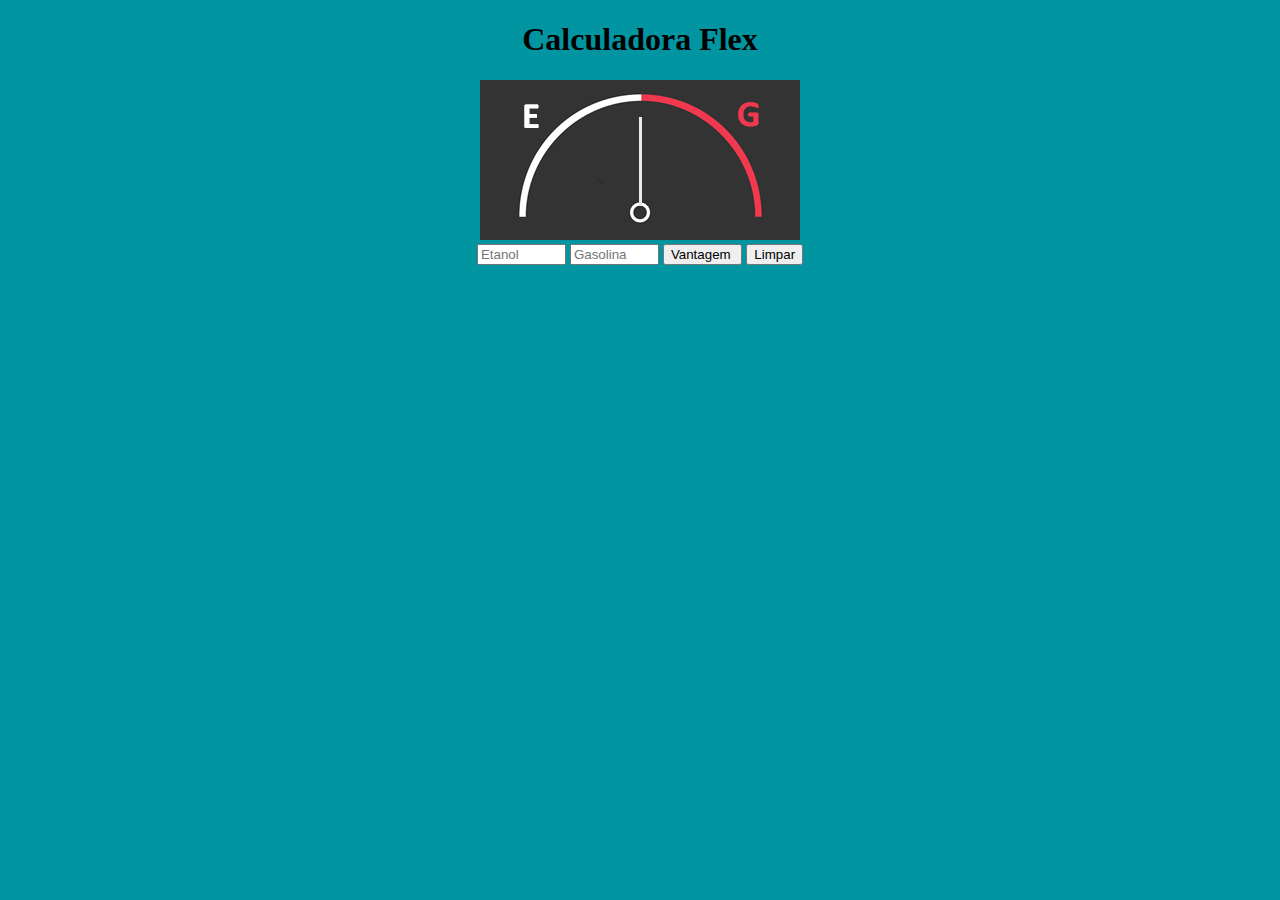
<file: Js,José/AppFlex/index.html>
<!DOCTYPE html>
<html lang="pt-br">

<head>
    <meta charset="UTF-8">
    <meta http-equiv="X-UA-Compatible" content="IE=edge">
    <meta name="viewport" content="width=device-width, initial-scale=1.0">
    <title>Calculadora Flex</title>
    <link rel="stylesheet" href="estilo.css">
</head>

<body>
    <h1>Calculadora Flex</h1>
    <img src="neutro.png" alt="Calculadora Flex" id="status">
    <form name="frmFlex">
        <input type="text" placeholder="Etanol" size="8" name="txtEtanol">
        <input type="text" placeholder="Gasolina" size="8" name="txtGasolina">
        <input type="button" value="Vantagem " onclick="calcular()">
        <input type="reset" value="Limpar" onclick="resetar()">
    </form>

    <script src="calcflex.js"></script>

</body>

</html>
</file>
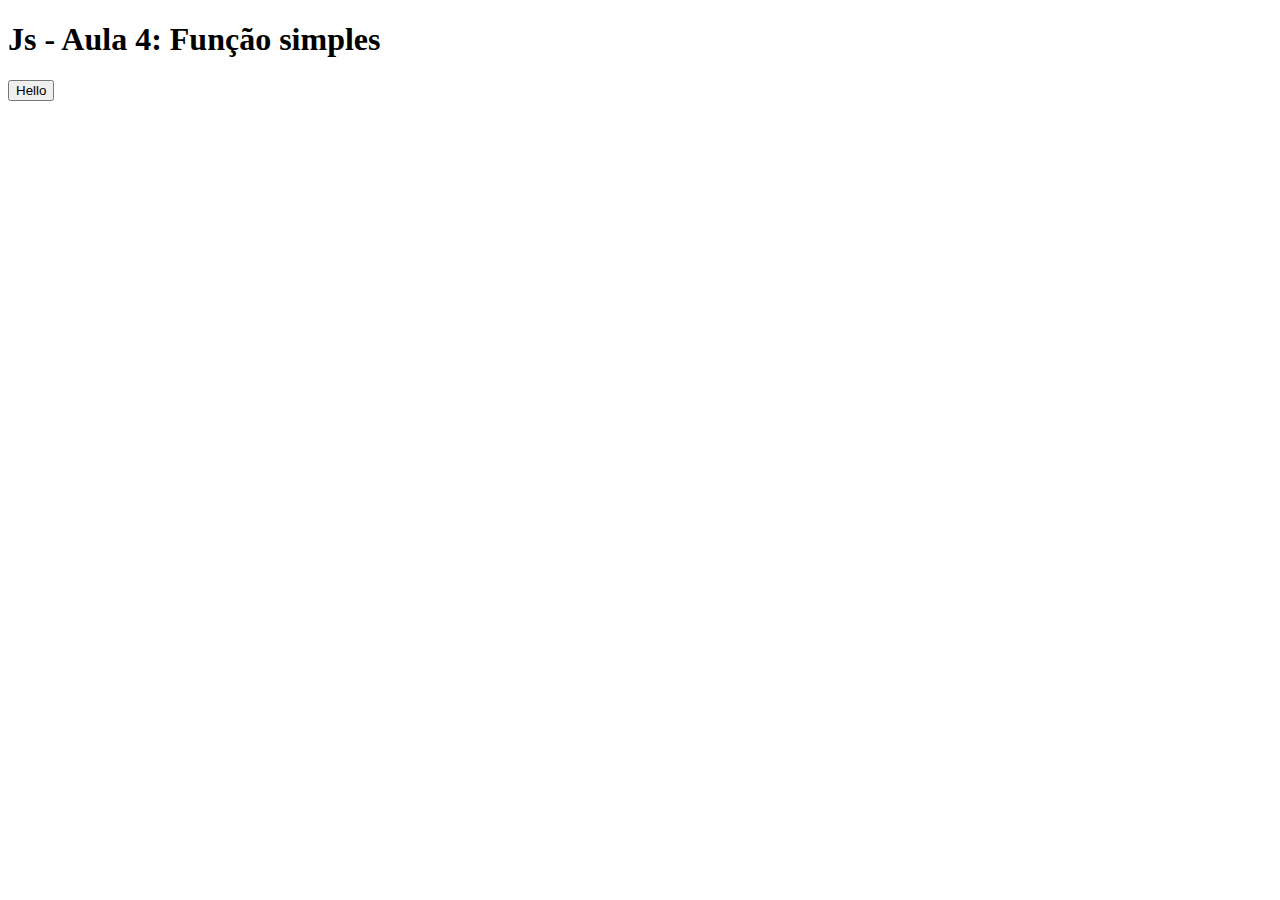
<file: Js,José/SimpleFunction/index.html>
<!DOCTYPE html>
<html lang="pt-br">

<head>
    <meta charset="UTF-8">
    <meta http-equiv="X-UA-Compatible" content="IE=edge">
    <meta name="viewport" content="width=device-width, initial-scale=1.0">
    <title>Js - Função Simples</title>
</head>

<body>
    <h1> Js - Aula 4: Função simples</h1>
    <form>
        <input type="button" value="Hello" onclick="hello()">
        <script src="function.js"></script>

    </form>

</body>

</html>


<!--<script>hello()</script> chama a function criada pelo nome -->
</file>
<file: Js,José/AppFlex/estilo.css>
body {
    background: rgb(0, 149, 160);
    text-align: center;
}
</file>
